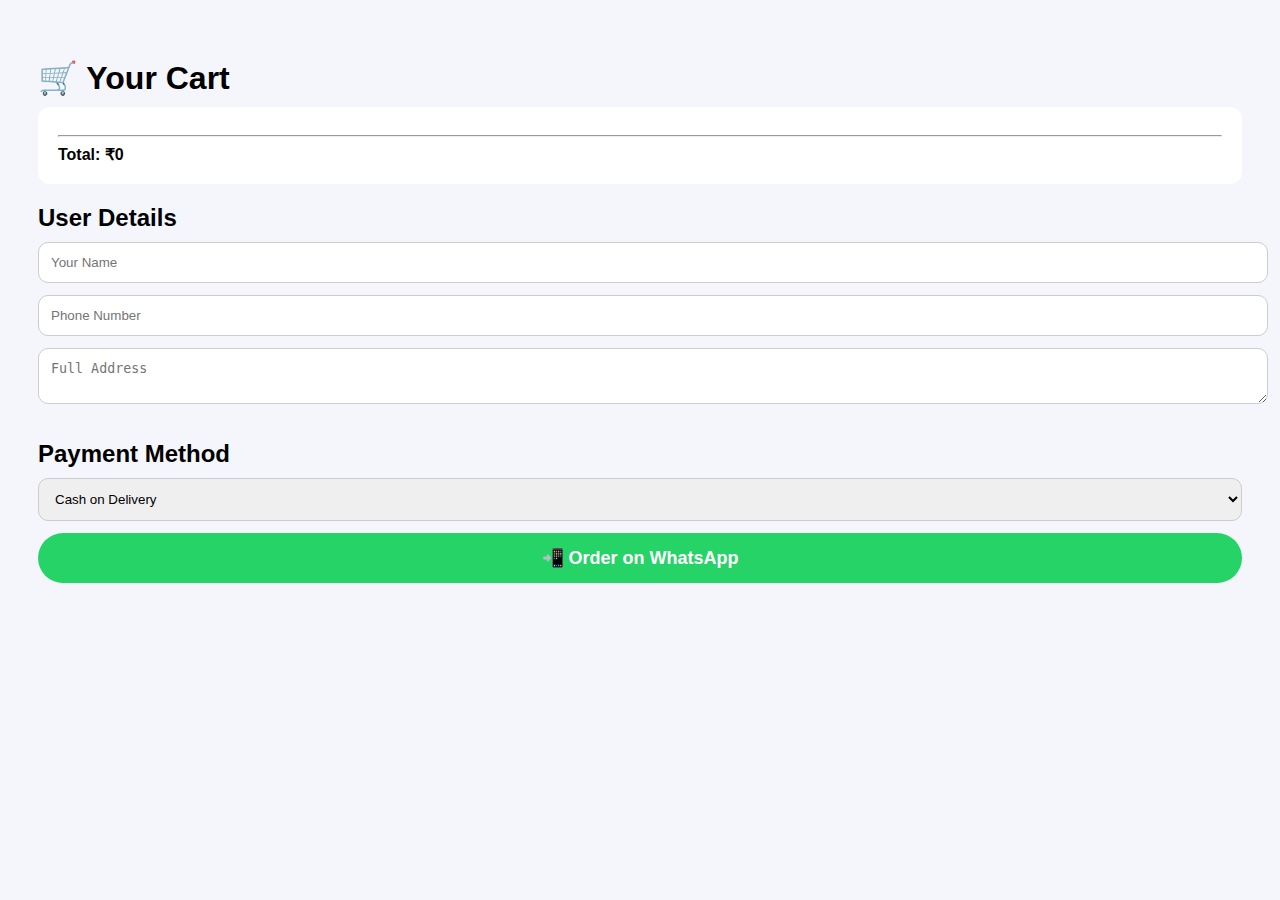
<file: cart.html>
<!DOCTYPE html>
<html lang="en">
<head>
<meta charset="UTF-8">
  <meta name="viewport" content="width=device-width, initial-scale=1.0">
<title>Your Cart</title>
<link rel="stylesheet" href="cart.css">
</head>
<body>

<h1>🛒 Your Cart</h1>

<div id="cartItems"></div>

<h2>User Details</h2>

<input id="name" placeholder="Your Name">
<input id="phone" placeholder="Phone Number">
<textarea id="address" placeholder="Full Address"></textarea>

<h2>Payment Method</h2>
<select id="payment">
  <option>Cash on Delivery</option>
  <option>UPI</option>
  <option>Bank Transfer</option>
</select>

<button onclick="orderWhatsApp()">📲 Order on WhatsApp</button>

<script >
let cart = JSON.parse(localStorage.getItem("cart")) || [];
cart = cart.filter(i => i && i.name && i.price && i.qty);
localStorage.setItem("cart", JSON.stringify(cart));



let box = document.getElementById("cartItems");

let total = 0;
box.innerHTML = "";

cart.forEach(i=>{
  if(!i.name || !i.price || !i.qty) return; // 🔥 IMPORTANT SAFETY

  let itemTotal = i.price * i.qty;
  total += itemTotal;

  box.innerHTML += `
  <div class="cart-item">
    <span>${i.name}</span>

    <div>
      <button onclick="changeQty('${i.name}', -1)">−</button>
      <b>${i.qty}</b>
      <button onclick="changeQty('${i.name}', 1)">+</button>
      <button onclick="removeItem('${i.name}')">❌</button>
    </div>

    <span>₹${itemTotal}</span>
  </div>`;

});

box.innerHTML += `<hr><b>Total: ₹${total}</b>`;


function orderWhatsApp(){
  let name = document.getElementById("name").value;
  let phone = document.getElementById("phone").value;
  let address = document.getElementById("address").value;
  let payment = document.getElementById("payment").value;

  if(!name || !phone || !address){
    alert("Please fill all details");
    return;
  }

  let msg = `🛒 *New Order* %0A
👤 Name: ${name}%0A
📞 Phone: ${phone}%0A
🏠 Address: ${address}%0A
💳 Payment: ${payment}%0A%0A`;

  cart.forEach(i=>{
    msg += `• ${i.name} × ${i.qty} = ₹${i.price*i.qty}%0A`;
  });

  msg += `%0A💰 *Total: ₹${total}*`;

  window.open(`https://wa.me/918595444216?text=${msg}`,"_blank");
}
    function changeQty(name, delta){
  let item = cart.find(i => i.name === name);
  if(!item) return;

  item.qty += delta;

  if(item.qty <= 0){
    cart = cart.filter(i => i.name !== name);
  }

  localStorage.setItem("cart", JSON.stringify(cart));
  location.reload();
}

function removeItem(name){
  cart = cart.filter(i => i.name !== name);
  localStorage.setItem("cart", JSON.stringify(cart));
  location.reload();
}

</script>
</body>
</html>
</file>
<file: cart.css>
body{
  font-family: Inter, sans-serif;
  background:#f4f6fb;
  padding:30px;
}

h1,h2{
  margin-bottom:10px;
}

#cartItems{
  background:white;
  padding:20px;
  border-radius:12px;
  margin-bottom:20px;
}

.cart-item{
  display:flex;
  justify-content:space-between;
  margin-bottom:10px;
  font-weight:600;
}

input, textarea, select{
  width:100%;
  padding:12px;
  margin-bottom:12px;
  border-radius:10px;
  border:1px solid #ccc;
}

button{
  padding:14px;
  width:100%;
  border:none;
  border-radius:30px;
  background:#25d366;
  color:white;
  font-size:18px;
  font-weight:700;
  cursor:pointer;
}
.cart-item {
  display: flex;
  justify-content: space-between; /* Name left, controls center, price right */
  align-items: center;
  padding: 10px 0;
  gap: 10px;
}

.cart-item div {
  display: flex;
  align-items: center;
  gap: 5px;
}

.cart-item button {
  padding: 4px 8px;
  cursor: pointer;
  border-radius: 6px;
  border: none;
  background-color: #28a745;
  color: white;
  font-weight: bold;
}
</file>
